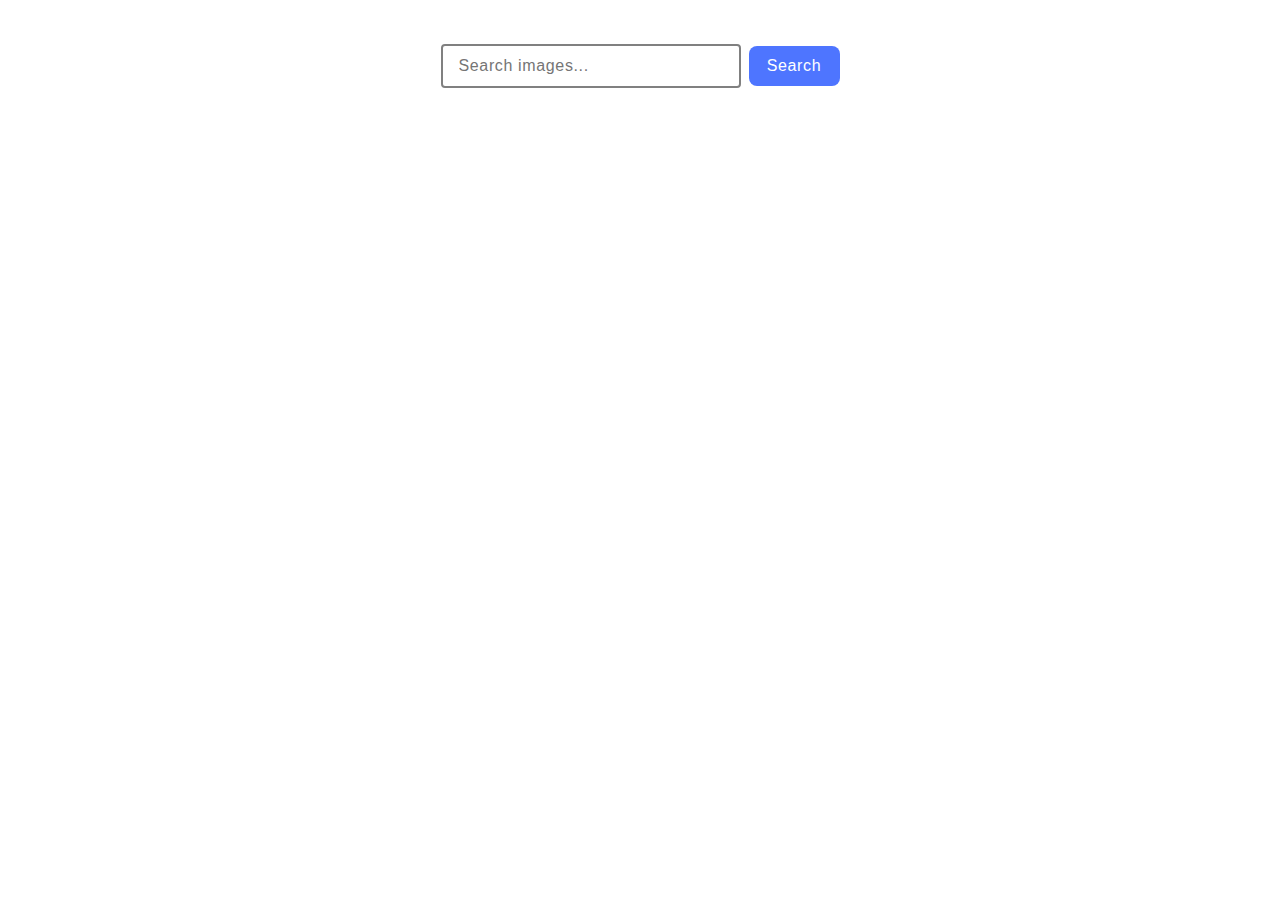
<file: src/index.html>
<!DOCTYPE html>
<html lang="en">
  <head>
    <meta charset="UTF-8" />
    <link rel="icon" type="image/svg+xml" href="/favicon.svg" />
    <meta name="viewport" content="width=device-width, initial-scale=1.0" />
    <title>Vanilla App Template</title>
    <link rel="stylesheet" href="./css/styles.css" />
  </head>
  <body>
    <form class="form">
      <input type="text" placeholder="Search images...">
      <button type="submit">Search</button>
    </form>
    
    

    <div class="container">
      <ul class="photos"></ul>
    </div>
    
    <span class="loader"></span>
    </ul>
    <script type="module" src="./main.js"></script>
  </body>
</html>
</file>
<file: src/css/styles.css>
/**
  |============================
  | include css partials with
  | default @import url()
  |============================
*/
@import url('./reset.css');
@import url('./index.css');

:root {
  font-family: Inter, Avenir, Helvetica, Arial, sans-serif;
  font-size: 16px;
  line-height: 24px;
  font-weight: 400;

  color: #242424;
  background-color: rgba(255, 255, 255, 0.87);

  font-synthesis: none;
  text-rendering: optimizeLegibility;
  -webkit-font-smoothing: antialiased;
  -moz-osx-font-smoothing: grayscale;
  -webkit-text-size-adjust: 100%;
}
</file>
